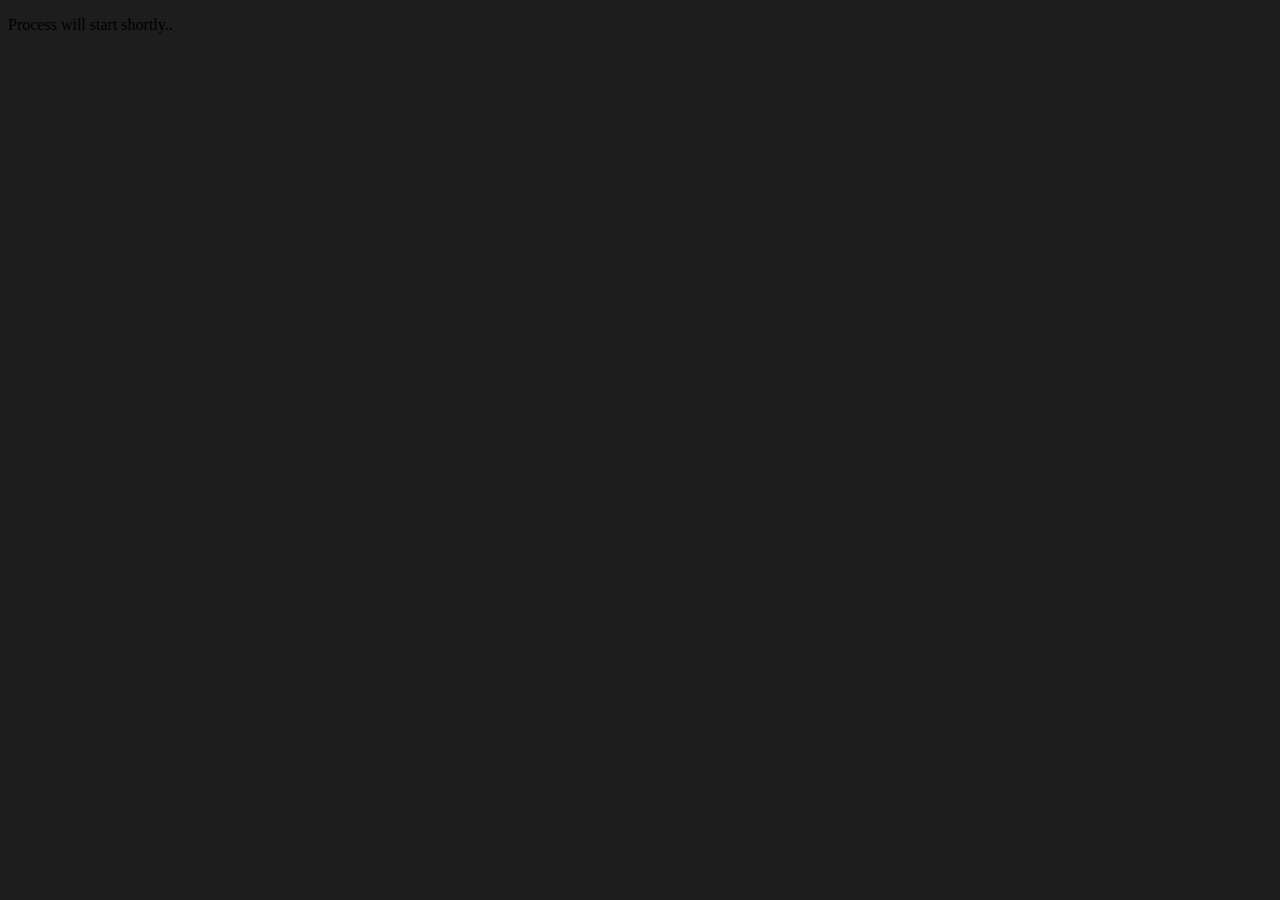
<file: runarcade/index.html>
<!DOCTYPE html>
<html lang="en">
  <head>
    <meta charset="utf-8" />
    <meta name="viewport" content="width=device-width, initial-scale=1" />
    <link rel="icon" href="https://glitch.com/favicon.ico" />

    <title>Hello world!</title>

    <!-- import the webpage's stylesheet -->
    <link rel="stylesheet" href="/style.css" />

    <!-- import the webpage's javascript file -->
    <script src="/script.js" defer></script>
  </head>
  <body>
    <!-- this is the start of content -->
    <p>
      Process will start shortly..
    </p>
  </body>
</html>
</file>
<file: style.css>
body {
  background-color: #1d1d1d;
}
</file>
